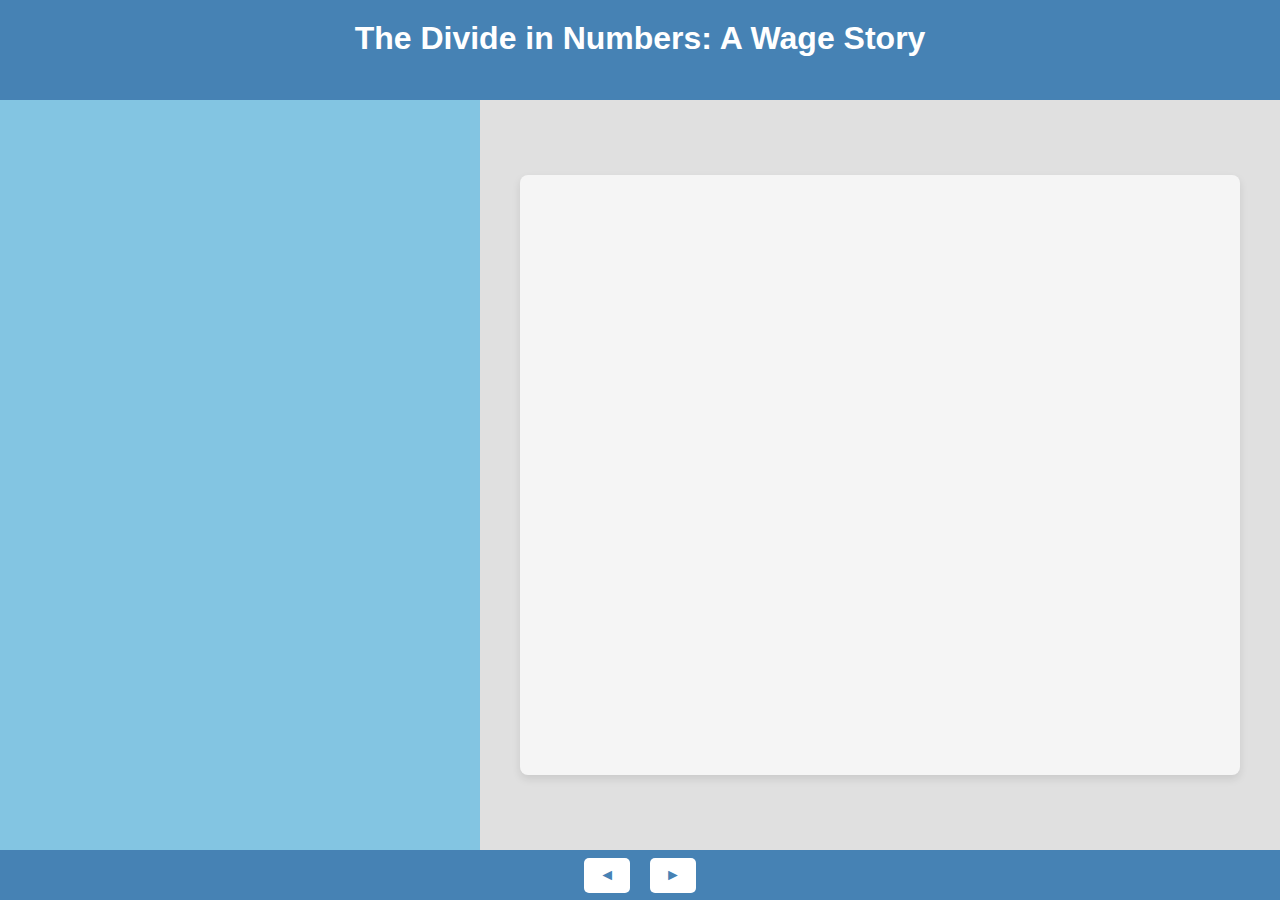
<file: index.html>
<!DOCTYPE html>
<html>
  <head>
    <title>Scrollytelling Poems</title>
    <link rel="stylesheet" type="text/css" href="styles.css" />
    <script src="https://d3js.org/d3.v7.min.js"></script>
  </head>

  <body>
    <header>
      <h1 class="title">The Divide in Numbers: A Wage Story</h1>
    </header>
    <main class="wrapper">
      <div class="left-column">
        
        <div class="left-column-content"></div>
      </div>

      <div class="right-column">
        <svg id="svg"></svg>
      </div>
    </main>
    <footer>
      <button class="arrow-button" id="backward-button">◄</button>
      <button class="arrow-button" id="forward-button">►</button>
    </footer>
    <script type="module" src="main.js"></script>
  </body>
</html>
</file>
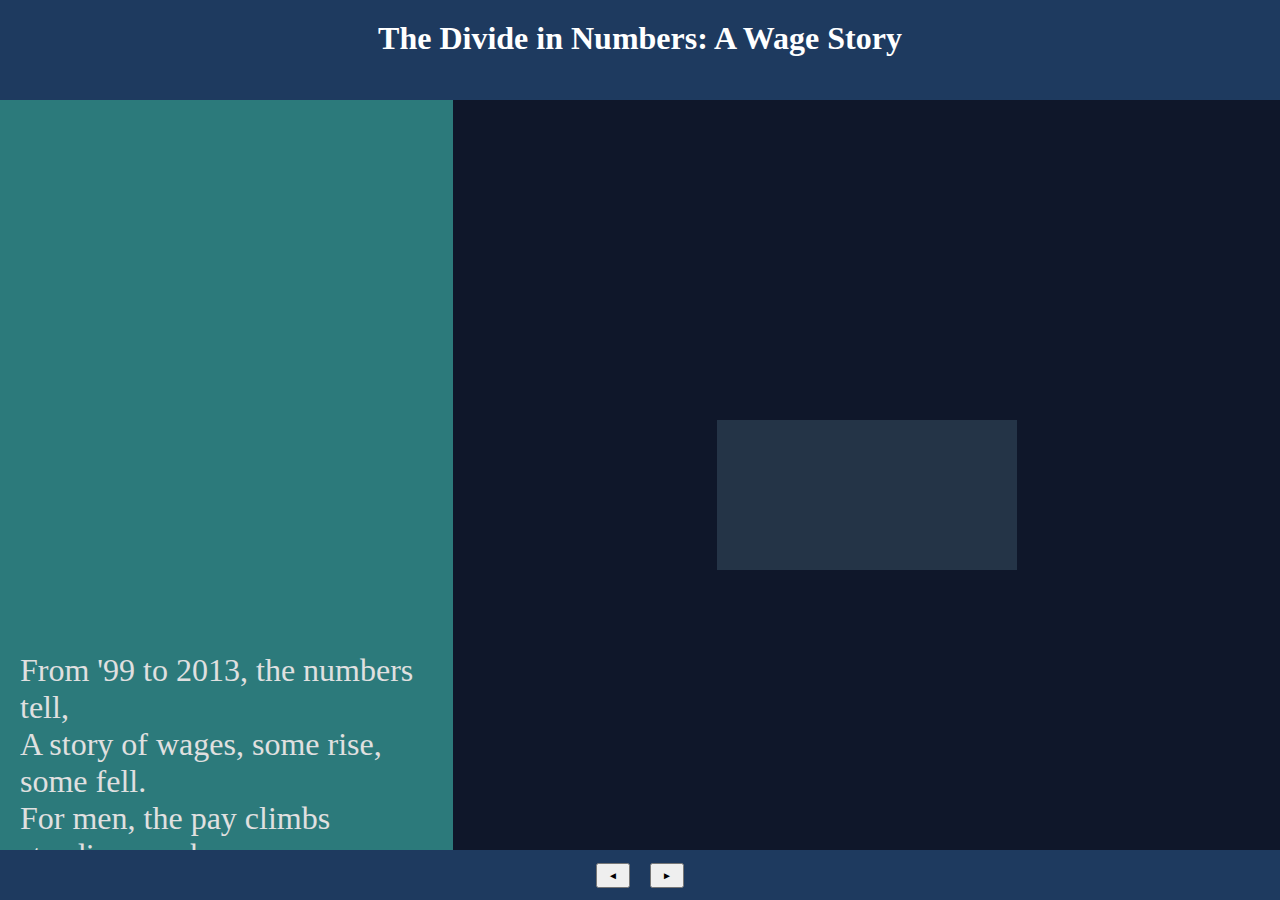
<file: temp/index.html>
<!DOCTYPE html>
<html>
  <head>
    <title>Scrollytelling Poems</title>
    <link rel="stylesheet" type="text/css" href="styles.css" />
    <script src="https://d3js.org/d3.v7.min.js"></script>
  </head>

  <body>
    <header>
      <h1 class="title">The Divide in Numbers: A Wage Story</h1>
    </header>
    <main class="wrapper">
      <div class="left-column">
        <div class="left-column-content">
          <div class="filler-verse"></div>
          <ul class="verse" id="verse1">
            <li class="line" id="line1">From '99 to 2013, the numbers tell,</li>
            <li class="line" id="line2">A story of wages, some rise, some fell.</li>
            <li class="line" id="line3">For men, the pay climbs steadier year by year,</li>
            <li class="line" id="line4">While women's wages rise slower – the gap persists here.</li>
          </ul>

          <ul class="verse" id="verse2">
            <li class="line" id="line1">Young workers start close, dreams equally bright,</li>
            <li class="line" id="line2">But with passing years, parity fades from sight.</li>
            <li class="line" id="line3">At mid-life, men's earnings accelerate fast,</li>
            <li class="line" id="line4">While women's wage growth seems not to last.</li>
          </ul>

          <ul class="verse" id="verse3">
            <li class="line" id="line1">In boardrooms and hospitals, fields and in stores,</li>
            <li class="line" id="line2">Different titles but one truth endures.</li>
            <li class="line" id="line3">Where men dominate, salaries reach new heights</span>,</li>
            <li class="line" id="line4">While women's fields struggle for equal rights</span>.</li>
          </ul>

          <ul class="verse" id="verse4">
            <li class="line" id="line1">The clock ticks onward, hours pile high,</li>
            <li class="line" id="line2">Full-time or part-time, the gap won't shy.</li>
            <li class="line" id="line3">More hours should mean more dollars earned,</li>
            <li class="line" id="line4">Yet women's extra efforts often go unreturned.</li>
          </ul>
          
          <ul class="verse" id="verse5">
            <li class="line" id="line1">With knowledge comes power, or so we're told,</li>
            <li class="line" id="line2">Yet diplomas and degrees don't guarantee gold</span>.</li>
            <li class="line" id="line3">Master's degrees and doctorates attained,</li>
            <li class="line" id="line4">Still find the wage gap stubbornly maintained.</li>
          </ul>
          
          <ul class="verse" id="verse6">
            <li class="line" id="line1">Across the spectrum of heritage and skin,</li>
            <li class="line" id="line2">Multiple factors make this gap begin.</li>
            <li class="line" id="line3">For women of color, two barriers arise,</li>
            <li class="line" id="line4">Where gender and race create divides of surprising size.</li>
          </ul>
          <div class="filler-verse"></div>
        </div>
      </div>
      <div class="right-column">
        <svg id="svg"></svg>
      </div>
    </main>
    <footer>
      <button class="arrow-button" id="backward-button">◄</button>
      <button class="arrow-button" id="forward-button">►</button>
    </footer>
    <script src="main.js"></script>
  </body>
</html>
</file>
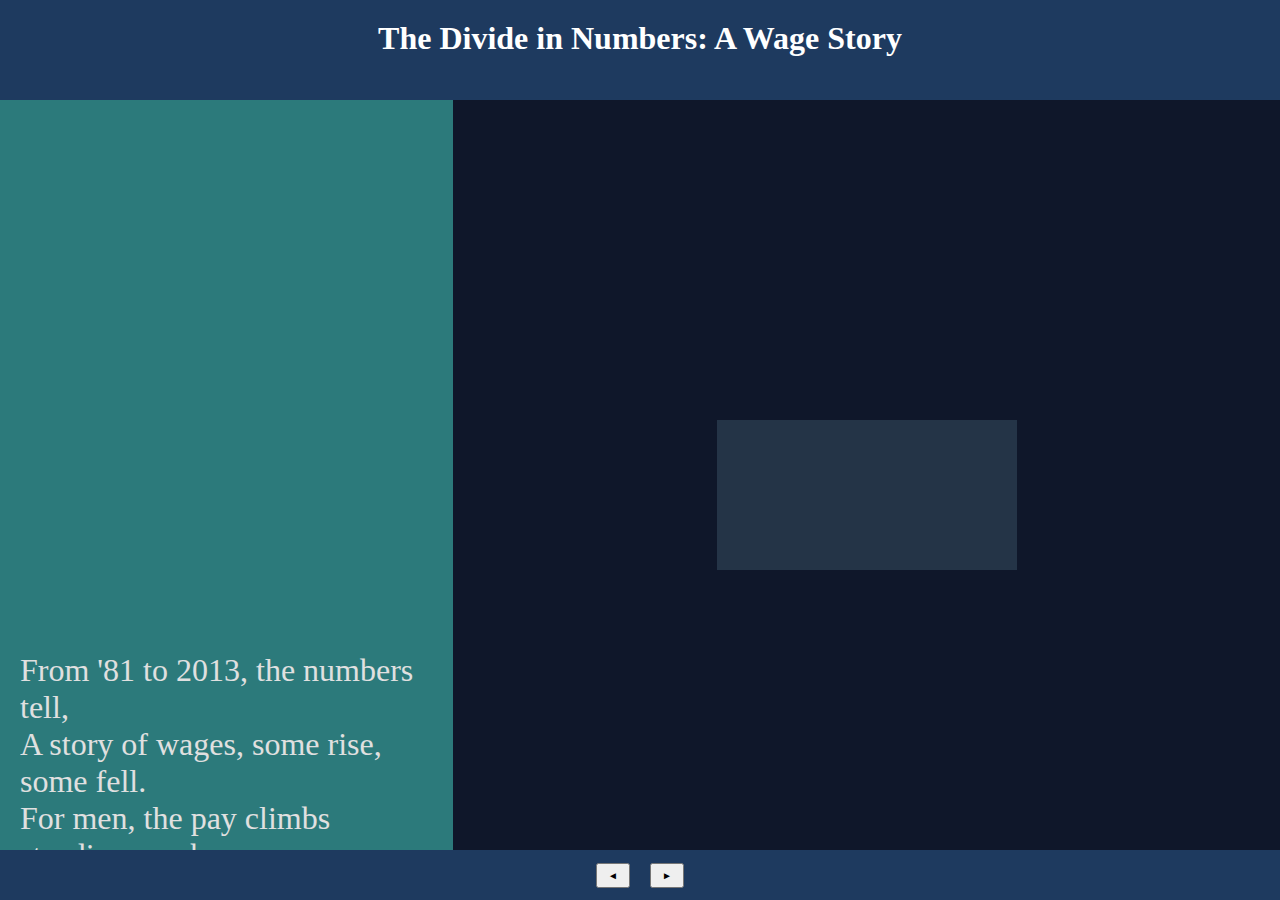
<file: temp/starter-code/index.html>
<!DOCTYPE html>
<html>
  <head>
    <title>Scrollytelling Poems</title>
    <link rel="stylesheet" type="text/css" href="styles.css" />
    <script src="https://d3js.org/d3.v7.min.js"></script>
  </head>

  <body>
    <header>
      <h1 class="title">The Divide in Numbers: A Wage Story</h1>
    </header>
    <main class="wrapper">
      <div class="left-column">
        <div class="left-column-content">
          <div class="filler-verse"></div>
          <ul class="verse" id="verse1">
            <li class="line" id="line1">From '81 to 2013, the numbers tell,</li>
            <li class="line" id="line2">A story of wages, some rise, some fell.</li>
            <li class="line" id="line3">For men, the pay climbs steadier year by year,</li>
            <li class="line" id="line4">While women's wages rise slower – the gap persists here.</li>
          </ul>

          <ul class="verse" id="verse2">
            <li class="line" id="line1">Young workers start close, dreams equally bright,</li>
            <li class="line" id="line2">But with passing years, parity fades from sight.</li>
            <li class="line" id="line3">At mid-life, men's earnings accelerate fast,</li>
            <li class="line" id="line4">While women's wage growth seems not to last.</li>
          </ul>

          <ul class="verse" id="verse3">
            <li class="line" id="line1">In boardrooms and hospitals, fields and in stores,</li>
            <li class="line" id="line2">Different titles but one truth endures.</li>
            <li class="line" id="line3">Where men dominate, salaries reach new heights</span>,</li>
            <li class="line" id="line4">While women's fields struggle for equal rights</span>.</li>
          </ul>

          <ul class="verse" id="verse4">
            <li class="line" id="line1">The clock ticks onward, hours pile high,</li>
            <li class="line" id="line2">Full-time or part-time, the gap won't shy.</li>
            <li class="line" id="line3">More hours should mean more dollars earned,</li>
            <li class="line" id="line4">Yet women's extra efforts often go unreturned.</li>
          </ul>
          
          <ul class="verse" id="verse5">
            <li class="line" id="line1">With knowledge comes power, or so we're told,</li>
            <li class="line" id="line2">Yet diplomas and degrees don't guarantee gold</span>.</li>
            <li class="line" id="line3">Master's degrees and doctorates attained,</li>
            <li class="line" id="line4">Still find the wage gap stubbornly maintained.</li>
          </ul>
          
          <ul class="verse" id="verse6">
            <li class="line" id="line1">Across the spectrum of heritage and skin,</li>
            <li class="line" id="line2">Multiple factors make this gap begin.</li>
            <li class="line" id="line3">For women of color, two barriers arise,</li>
            <li class="line" id="line4">Where gender and race create divides of surprising size.</li>
          </ul>
          <div class="filler-verse"></div>
        </div>
      </div>
      <div class="right-column">
        <svg id="svg"></svg>
      </div>
    </main>
    <footer>
      <button class="arrow-button" id="backward-button">◄</button>
      <button class="arrow-button" id="forward-button">►</button>
    </footer>
    <script src="main.js"></script>
  </body>
</html>
</file>
<file: styles.css>
/* Global Styles */
* {
  box-sizing: border-box;
}

body,
h1,
p {
  margin: 0;
  padding: 0;
  font-family: 'Arial', sans-serif;
}

/* Header Styling */
header {
  background-color: #4682B4; /* SteelBlue */
  text-align: center;
  color: white;
  height: 100px;
}

.title {
  padding: 20px;
}

.wrapper {
  display: flex;
  flex-grow: 1;
  min-height: calc(100vh - 150px);
}

/* Left Column Styling */
.left-column {
  flex: 1;
  background-color: #83C5E2; /* Light blue */
  color: black;
  display: flex;
  align-items: center;
  justify-content: center;
  padding: 40px; /* Increased padding */
}

.left-column-content {
  max-height: calc(100vh - 200px);
  overflow-y: auto;
  scrollbar-width: none;
  padding-left: 20px; /* Added padding to prevent text cutoff */
  text-align: left; /* Ensure proper alignment */
}

/* Hide scrollbar */
.left-column-content::-webkit-scrollbar {
  display: none;
}

/* Right Column Styling */
.right-column {
  flex: 2;
  background-color: #E0E0E0; /* Light gray */
  display: flex;
  justify-content: center;
  align-items: center;
}

/* Footer Styling */
footer {
  position: fixed;
  bottom: 0;
  background-color: #4682B4; /* SteelBlue */
  display: flex;
  justify-content: center;
  align-items: center;
  width: 100%;
  height: 50px;
}

/* Button Styling */
.arrow-button {
  font-size: 16px;
  padding: 5px 15px;
  margin: 0 10px;
  height: 35px;
  border: none;
  border-radius: 5px;
  background-color: white;
  color: #4682B4;
  cursor: pointer;
  transition: all 0.3s;
}

.arrow-button:hover {
  background-color: #f0f0f0;
  transform: scale(1.05);
}

/* Text Styling */
.verse {
  font-size: 1.2em; /* Reduced font size to fit on a single line */
  list-style-type: none;
  padding: 0px;
  font-weight: 300;
  color: #666;
  margin: 2em 0;
  transition: all 0.5s ease;
  max-width: 90%; /* Prevents overflow */
  text-overflow: ellipsis;
  white-space: normal;
}

/* SVG and Chart Styling */
svg {
  background-color: #f5f5f5;
  border-radius: 8px;
  width: 90%;
  height: 80%;
  box-shadow: 0 4px 8px rgba(0, 0, 0, 0.1);
}

/* Active Verse and Line Styling */
.active-verse {
  font-weight: 700;
  color: #000;
  transform: scale(1.02);
}

.active-line {
  color: #2563EB; /* Blue */
  font-weight: 600;
}

/* Filler Verse for Spacing */
.filler-verse {
  height: 150px;
}

/* Hoverable Word Styling */
.hoverable-word {
  text-decoration: underline;
  text-decoration-style: dotted;
  position: relative;
}

/* Bar Styles */
.bar {
  transition: opacity 0.3s;
}

.men-bar {
  fill: #2563EB;
}

.women-bar {
  fill: #DB2777;
}

text {
  fill: #333;
  font-size: 12px;
}

.x-axis-label, .y-axis-label, .chart-title {
  fill: #333;
  font-size: 14px;
}

.chart-title {
  font-size: 18px;
  font-weight: bold;
}

.gap-line {
  stroke: #047857;
  stroke-width: 2;
  stroke-dasharray: 5,5;
  fill: none;
}

.gap-point {
  fill: #047857;
}

/* Legend Styling */
.legend-item {
  font-size: 14px;
}
</file>
<file: temp/styles.css>
/* Resetting some defaults so we can define things manually */
body, h1, p {
  margin: 0;
  padding: 0;
}

/* Styling our header */
header {
  background-color: #1E3A5F; /* Dark Blue */
  text-align: center;
  color: white;
  height: 100px;
}

.title {
  padding: 20px;
}



.wrapper {
  display: flex; /* Allows us to position things inside this div with more freedom, see https://css-tricks.com/snippets/css/a-guide-to-flexbox/ for more details*/
  flex-grow: 1; /* The div will now grow to fill the available space */

  /* TODO make sure the minimum height of the wrapper is such that it fills the remaining space */
  /* NB we are going to do this in a slightly hacky way */
  /* vh is the viewheight, you should use this VERY sparingly, this situation is ok because we're limiting what the user can do */
  /* we'll minus 150px as this is the height we have manually defined the header and footer to be combined (100px + 50px)*/
  /* If we changed the height of the header and footer we'd have to change this here too! */
  min-height: calc(100vh - 150px);
}



.left-column {
  flex: 1; /* in tandem with other flex values in the parent div tells us how much space will be taken up by this column, in this situation 1/3*/
  background-color: #2C7A7B; /* Teal */
  color: white;
  display: flex;
  /* Position things vertically in the centre */
  align-items: center;
  /* Position things horizontally in the centre */
  justify-content: center;
  padding: 20px;
}


.left-column-content {
  /* TODO make sure the maximum height of this container never exceeds the available space */
  /* This is again slightly janky and will have to be updated if we change the size of the header and footer */
  max-height: calc(100vh - 150px);
  /* TODO force the div to create a scrollbar instead of increasing its vertical height */
  overflow: hidden;
}
/* TODO hide the scrollbar on the left-column-content*/
.left-column-content::-webkit-scrollbar {
  width: 0;
  height: 0;
}


.right-column {
  flex: 2; /* in tandem with the flex:1 on left-column, means this will take up 2/3 of the available space*/
  background-color: #0F172A; /* Deep Navy */
  color: white;
  display: flex;
  justify-content: center;
  align-items: center;
}


footer {
  position: fixed; /*force the footer to not move regardless of what else is going on on the page*/
  bottom: 0; /* Make sure it stays at the bottom of the page */
  background-color: #1E3A5F; /* Dark Blue */
  display: flex; /*need this to be a flex to work with justify-content/align-items*/
  justify-content: center;
  align-items: center;
  width: 100%;
  height: 50px;
}

.arrow-button {
  font-size: 10px;
  padding: 2px 10px;
  margin: 0 10px;
  height: 25px;
}


.verse {
  font-size: 2em;
  list-style-type: none;
  padding: 0px;
  font-weight: 100;
  color: #E0E0E0; /* Light Gray */
}


svg {
  background-color: #243447; /* Muted Dark Gray */
}

/* TODO add css classes for active-verse and active-line */
.active-verse {
  font-weight: 900;
  color: #F4A261; /* Warm Orange */
}


.active-line {
  color: black;
}

/* TODO add css to create filler verse  */
.filler-verse {
  height: 500px;
}


.red-text {
  color: #E63946; /* Strong Red */
}

/* TODO add css class to make "red" span clickable */
.red-span {
  cursor: pointer;
}

.purple-text {
  color: #8A2BE2; /* Strong Purple */
}

.purple-span {
  cursor: pointer;
}

/* TODO illustrate how to use css classes to interact with d3 elements */
.bar:hover {
  fill: #F4A261; /* Warm Orange */
}
</file>
<file: temp/starter-code/styles.css>
/* Resetting some defaults so we can define things manually */
body, h1, p {
  margin: 0;
  padding: 0;
}

/* Styling our header */
header {
  background-color: #1E3A5F; /* Dark Blue */
  text-align: center;
  color: white;
  height: 100px;
}

.title {
  padding: 20px;
}



.wrapper {
  display: flex; /* Allows us to position things inside this div with more freedom, see https://css-tricks.com/snippets/css/a-guide-to-flexbox/ for more details*/
  flex-grow: 1; /* The div will now grow to fill the available space */

  /* TODO make sure the minimum height of the wrapper is such that it fills the remaining space */
  /* NB we are going to do this in a slightly hacky way */
  /* vh is the viewheight, you should use this VERY sparingly, this situation is ok because we're limiting what the user can do */
  /* we'll minus 150px as this is the height we have manually defined the header and footer to be combined (100px + 50px)*/
  /* If we changed the height of the header and footer we'd have to change this here too! */
  min-height: calc(100vh - 150px);
}



.left-column {
  flex: 1; /* in tandem with other flex values in the parent div tells us how much space will be taken up by this column, in this situation 1/3*/
  background-color: #2C7A7B; /* Teal */
  color: white;
  display: flex;
  /* Position things vertically in the centre */
  align-items: center;
  /* Position things horizontally in the centre */
  justify-content: center;
  padding: 20px;
}


.left-column-content {
  /* TODO make sure the maximum height of this container never exceeds the available space */
  /* This is again slightly janky and will have to be updated if we change the size of the header and footer */
  max-height: calc(100vh - 150px);
  /* TODO force the div to create a scrollbar instead of increasing its vertical height */
  overflow: hidden;
}
/* TODO hide the scrollbar on the left-column-content*/
.left-column-content::-webkit-scrollbar {
  width: 0;
  height: 0;
}


.right-column {
  flex: 2; /* in tandem with the flex:1 on left-column, means this will take up 2/3 of the available space*/
  background-color: #0F172A; /* Deep Navy */
  color: white;
  display: flex;
  justify-content: center;
  align-items: center;
}


footer {
  position: fixed; /*force the footer to not move regardless of what else is going on on the page*/
  bottom: 0; /* Make sure it stays at the bottom of the page */
  background-color: #1E3A5F; /* Dark Blue */
  display: flex; /*need this to be a flex to work with justify-content/align-items*/
  justify-content: center;
  align-items: center;
  width: 100%;
  height: 50px;
}

.arrow-button {
  font-size: 10px;
  padding: 2px 10px;
  margin: 0 10px;
  height: 25px;
}


.verse {
  font-size: 2em;
  list-style-type: none;
  padding: 0px;
  font-weight: 100;
  color: #E0E0E0; /* Light Gray */
}


svg {
  background-color: #243447; /* Muted Dark Gray */
}

/* TODO add css classes for active-verse and active-line */
.active-verse {
  font-weight: 900;
  color: #F4A261; /* Warm Orange */
}


.active-line {
  color: black;
}

/* TODO add css to create filler verse  */
.filler-verse {
  height: 500px;
}


.red-text {
  color: #E63946; /* Strong Red */
}

/* TODO add css class to make "red" span clickable */
.red-span {
  cursor: pointer;
}

.purple-text {
  color: #8A2BE2; /* Strong Purple */
}

.purple-span {
  cursor: pointer;
}

/* TODO illustrate how to use css classes to interact with d3 elements */
.bar:hover {
  fill: #F4A261; /* Warm Orange */
}
</file>
